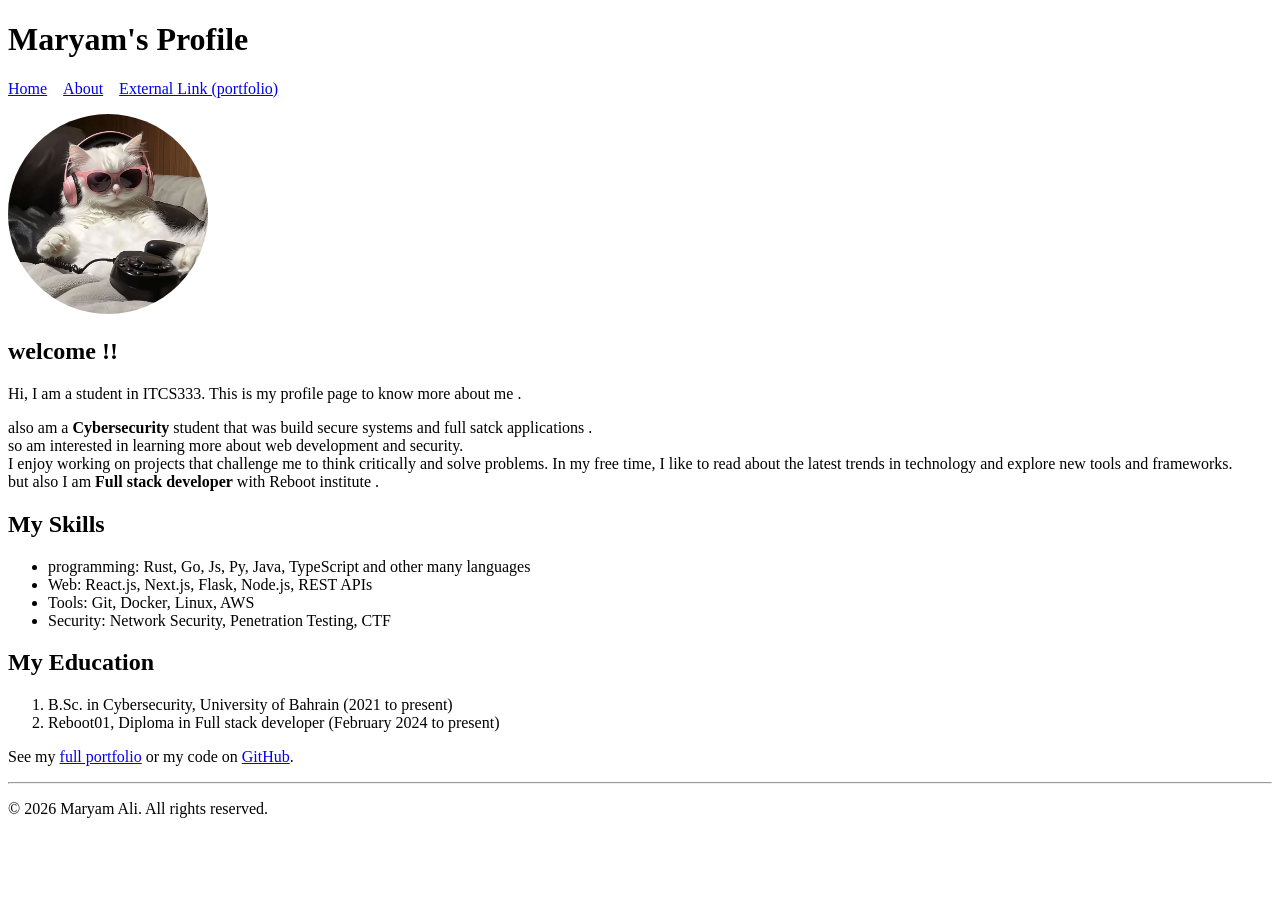
<file: index.html>
<!DOCTYPE html>
<html lang="en">
<head>
  <meta charset="UTF-8">
  <meta name="viewport" content="width=device-width, initial-scale=1.0">
  <title>Maryam Profile</title>
  <link rel="stylesheet" href="style.css">
</head>
<body>
  <header>
    <h1>Maryam's Profile</h1>
    <nav>
      <ul>
        <li><a href="index.html">Home</a></li>
        <li><a href="about.html">About</a></li>
        <li><a href="https://maryamali27.github.io/portfolio-/" target="_blank">External Link (portfolio)</a></li>
      </ul>
    </nav>
  </header>
  <main>
    <img src="assets/profile.jpg" alt="Profile picture of Maryam" class="profile-pic">

    <h2>welcome !!</h2>
  <p>Hi, I am a student in ITCS333. This is my profile page to know more about me .</p>
  <p>
    also am a <strong>Cybersecurity</strong> student that was build secure systems and full satck applications .<br>
    so am interested in learning more about web development and security.<br>
    I enjoy working on projects that challenge me to think critically and solve problems. In my free time, I like to read about the latest trends in technology and explore new tools and frameworks.<br>
    but also I am <strong>Full stack developer</strong> with Reboot institute .<br>
  </p>

  <h2>My Skills</h2>
  <ul>
    <li>programming: Rust, Go, Js, Py, Java, TypeScript and other many languages</li>
    <li>Web: React.js, Next.js, Flask, Node.js, REST APIs</li>
    <li>Tools: Git, Docker, Linux, AWS</li>
    <li>Security: Network Security, Penetration Testing, CTF</li>
  </ul>

  <h2>My Education</h2>
  <ol>
    <li>B.Sc. in Cybersecurity, University of Bahrain (2021 to present)</li>
    <li>Reboot01, Diploma in Full stack developer (February 2024 to present)</li>
  </ol>

  <p> See my <a href="https://maryamali27.github.io/portfolio-/" target="_blank">full portfolio</a> or my code on <a href="https://github.com/maryamali27" target="_blank">GitHub</a>.</p>
    
  </main>
  <hr>
  <footer>
    <p>&copy; 2026 Maryam Ali. All rights reserved.</p>
  </footer>
</body>
</html>
</file>
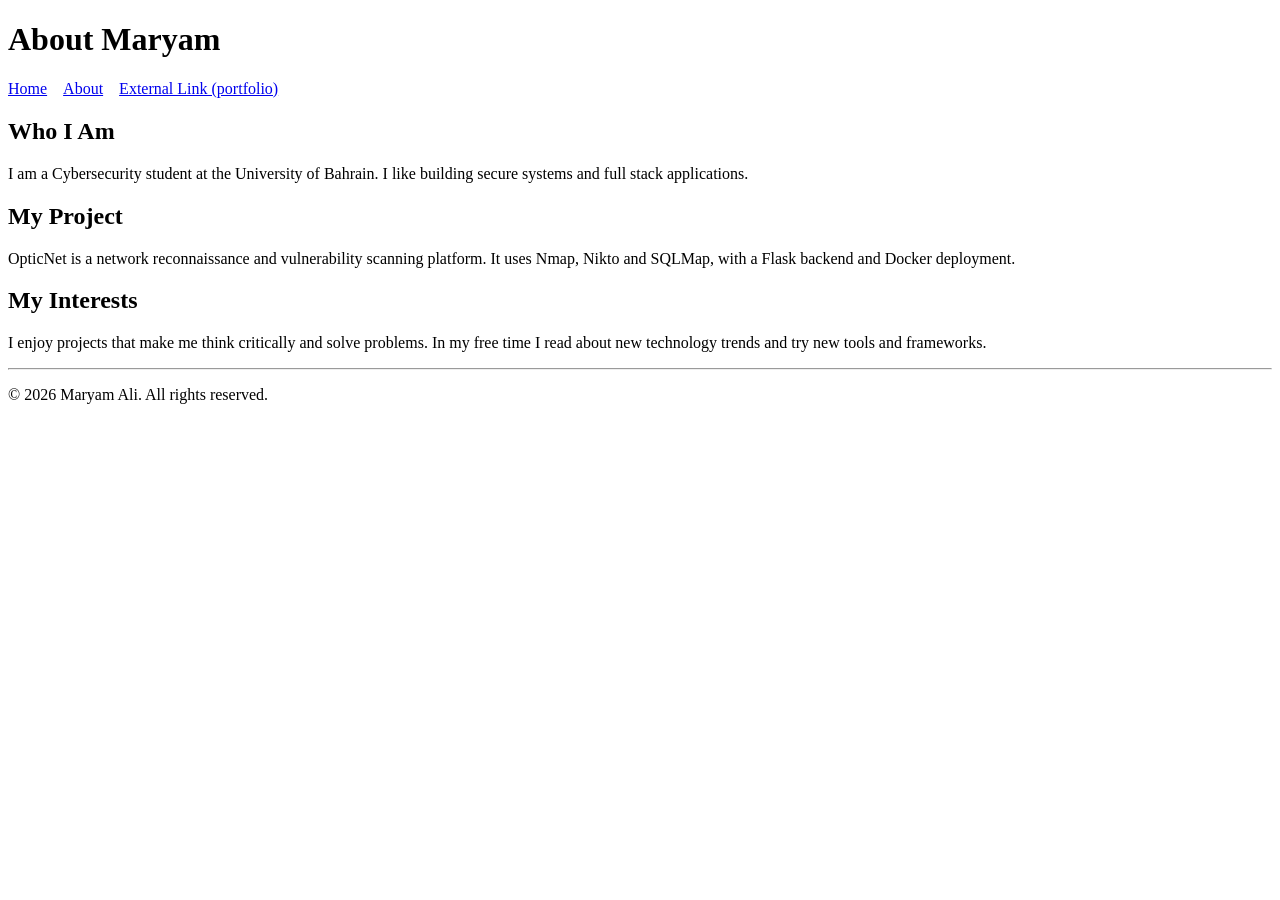
<file: about.html>
<!DOCTYPE html>
<html lang="en">
<head>
  <meta charset="UTF-8">
  <meta name="viewport" content="width=device-width, initial-scale=1.0">
  <title>About Maryam</title>
  <link rel="stylesheet" href="style.css">
</head>
<body>
   <header>
    <h1>About Maryam</h1>
    <nav>
      <ul>
        <li><a href="index.html">Home</a></li>
        <li><a href="about.html">About</a></li>
        <li><a href="https://maryamali27.github.io/portfolio-/" target="_blank">External Link (portfolio)</a></li>
      </ul>
    </nav>
  </header>

  <main>
  <h2>Who I Am</h2>
  <p>I am a Cybersecurity student at the University of Bahrain. I like building secure systems and full stack applications.</p>

  <h2>My Project</h2>
  <p>OpticNet is a network reconnaissance and vulnerability scanning platform. It uses Nmap, Nikto and SQLMap, with a Flask backend and Docker deployment.</p>

  <h2>My Interests</h2>
  <p>I enjoy projects that make me think critically and solve problems. In my free time I read about new technology trends and try new tools and frameworks.</p>
</main>

  <hr>
  <footer>
    <p>&copy; 2026 Maryam Ali. All rights reserved.</p>
  </footer>
</body>
</html>
</file>
<file: style.css>
.profile-pic {
  width: 200px;
  height: 200px;
  object-fit: cover;
  border-radius: 50%;
}

nav ul {
  list-style: none;
  display: flex;
  gap: 16px;
  padding: 0;
}
</file>
